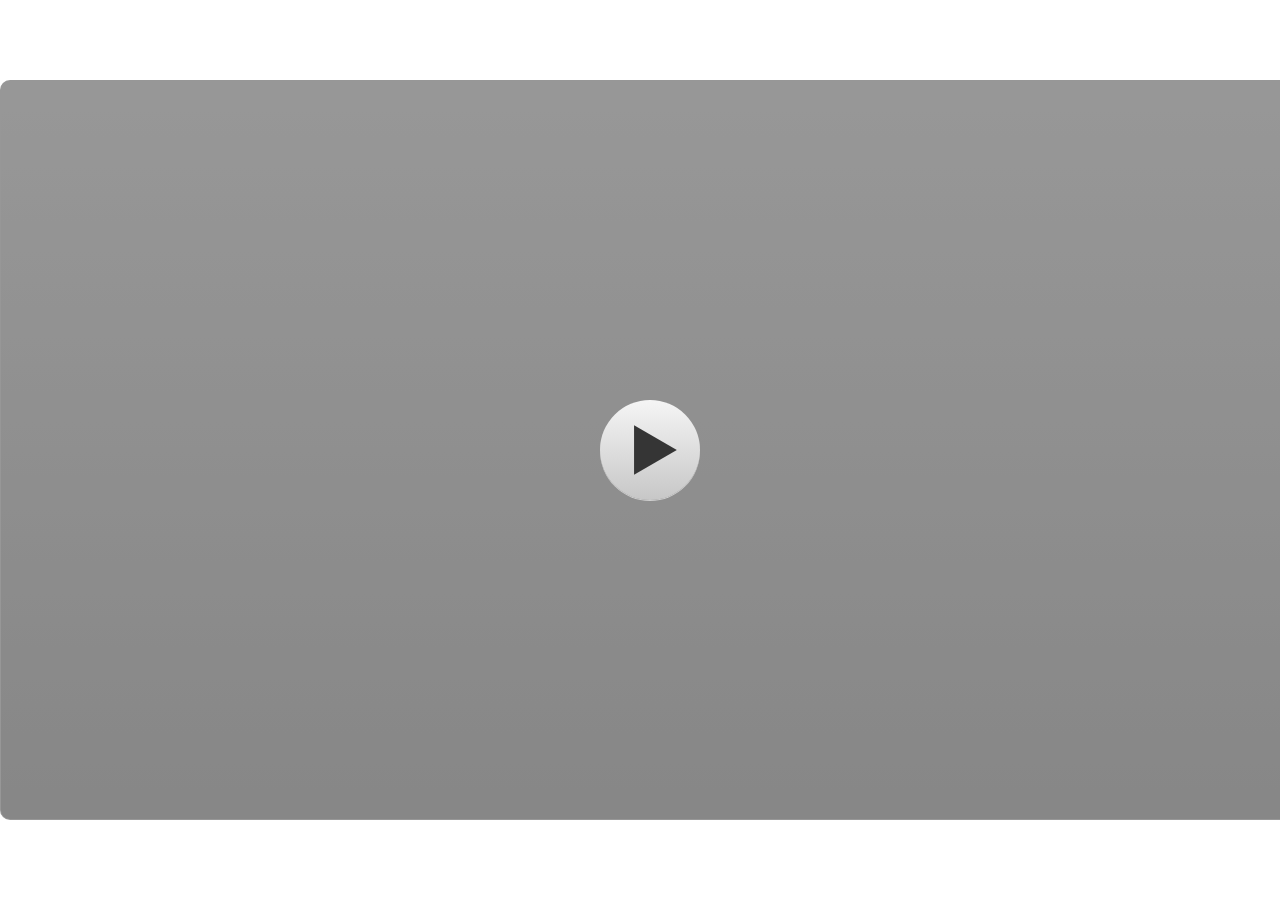
<file: index.html>
<!DOCTYPE html>
<html lang="en-US">
<head>
  <meta charset="utf-8">
  <!-- Created using Storyline 3 - http://www.articulate.com  -->
  <!-- version: 3.12.24693.0 -->
  <title>MPI Fatwa</title>
  <meta http-equiv="x-ua-compatible" content="IE=edge" />
  <meta name="viewport" content="width=device-width, initial-scale=1.0, user-scalable=no, shrink-to-fit=no, minimal-ui" />
  <meta name="apple-mobile-web-app-capable" content="yes" />
  <style>
    html, body { height: 100%; padding: 0; margin: 0 }
    #app { height: 100%; width: 100%; }
  </style>
  
  <script>window.THREE = { };</script>
</head>
<body style="background: #FFFFFF" class="cs-HTML theme-classic">
  <!-- 360 -->
  <script>!function(e){function n(e,i){return e.test(i)}function i(e){var i=e||navigator.userAgent,o=i.split("[FBAN");if(void 0!==o[1]&&(i=o[0]),this.apple={phone:n(t,i),ipod:n(d,i),tablet:!n(t,i)&&n(s,i),device:n(t,i)||n(d,i)||n(s,i)},this.amazon={phone:n(h,i),tablet:!n(h,i)&&n(a,i),device:n(h,i)||n(a,i)},this.android={phone:n(h,i)||n(b,i),tablet:!n(h,i)&&!n(b,i)&&(n(a,i)||n(r,i)),device:n(h,i)||n(a,i)||n(b,i)||n(r,i)},this.windows={phone:n(l,i),tablet:n(p,i),device:n(l,i)||n(p,i)},this.other={blackberry:n(f,i),blackberry10:n(u,i),opera:n(c,i),firefox:n(A,i),chrome:n(w,i),device:n(f,i)||n(u,i)||n(c,i)||n(A,i)||n(w,i)},this.seven_inch=n(v,i),this.any=this.apple.device||this.android.device||this.windows.device||this.other.device||this.seven_inch,this.phone=this.apple.phone||this.android.phone||this.windows.phone,this.tablet=this.apple.tablet||this.android.tablet||this.windows.tablet,"undefined"==typeof window)return this}function o(){var e=new i;return e.Class=i,e}var t=/iPhone/i,d=/iPod/i,s=/iPad/i,b=/(?=.*\bAndroid\b)(?=.*\bMobile\b)/i,r=/Android/i,h=/(?=.*\bAndroid\b)(?=.*\bSD4930UR\b)/i,a=/(?=.*\bAndroid\b)(?=.*\b(?:KFOT|KFTT|KFJWI|KFJWA|KFSOWI|KFTHWI|KFTHWA|KFAPWI|KFAPWA|KFARWI|KFASWI|KFSAWI|KFSAWA)\b)/i,l=/IEMobile/i,p=/(?=.*\bWindows\b)(?=.*\bARM\b)/i,f=/BlackBerry/i,u=/BB10/i,c=/Opera Mini/i,w=/(CriOS|Chrome)(?=.*\bMobile\b)/i,A=/(?=.*\bFirefox\b)(?=.*\bMobile\b)/i,v=new RegExp("(?:Nexus 7|BNTV250|Kindle Fire|Silk|GT-P1000)","i");"undefined"!=typeof module&&module.exports&&"undefined"==typeof window?module.exports=i:"undefined"!=typeof module&&module.exports&&"undefined"!=typeof window?module.exports=o():"function"==typeof define&&define.amd?define("isMobile",[],e.isMobile=o()):e.isMobile=o()}(this);
    window.isMobile.apple.tablet = window.isMobile.apple.tablet ||
      (navigator.platform === 'MacIntel' && navigator.maxTouchPoints > 1);
    window.isMobile.apple.device = window.isMobile.apple.device || window.isMobile.apple.tablet;
    window.isMobile.tablet = window.isMobile.tablet || window.isMobile.apple.tablet;
    window.isMobile.any = window.isMobile.any || window.isMobile.apple.tablet;
  </script>

  <div id="focus-sink" aria-hidden="true" tabIndex="-1"></div>

  <div id="preso"></div>
  <script>
    window.DS = {};
    window.globals = {
      DATA_PATH_BASE: '',
      HAS_FRAME: true,
      HAS_SLIDE: true,

      lmsPresent: false,
      tinCanPresent: false,
      cmi5Present: false,
      aoSupport: false,
      scale: 'noscale',
      captureRc: false,
      browserSize: 'optimal',
      bgColor: '#FFFFFF',
      features: 'AccessibleText,SettingsControl,TextStyleHyperlinks',
      themeName: 'classic',
      preloaderColor: '#FFFFFF',
      suppressAnalytics: false,
      productChannel: 'perpetual',
      publishSource: 'storyline',
      aid: '',
      cid: '3bbad152-1894-4e2b-a50b-3464c9d69ace',
      playerVersion: '3.12.24693.0',
      maxIosVideoElements: 5,

      
      parseParams: function(qs) {
        if (window.globals.parsedParams != null) {
          return window.globals.parsedParams;
        }
        qs = (qs || window.location.search.substr(1)).split('+').join(' ');
        var params = {},
            tokens,
            re = /[?&]?([^=]+)=([^&]*)/g;

        while (tokens = re.exec(qs)) {
          params[decodeURIComponent(tokens[1]).trim()] =
            decodeURIComponent(tokens[2]).trim();
        }
        window.globals.parsedParams = params;
        return params;
      }

    };

    (function() {

      var classTypes = [ 'desktop', 'mobile', 'phone', 'tablet' ];

      var addDeviceClasses = function(prefix, testObj) {
        var curr, i;
        for (i = 0; i < classTypes.length; i++) {
          curr = classTypes[i];
          if (testObj[curr]) {
            document.body.classList.add(prefix + curr);
          }
        }
      };

      var params = window.globals.parseParams(),
          isDevicePreview = params.devicepreview === '1',
          isPhoneOverride = params.deviceType === 'phone' || (isDevicePreview && params.phone == '1'),
          isTabletOverride = (params.deviceType === 'tablet' || isDevicePreview) && !isPhoneOverride,
          isMobileOverride = isPhoneOverride || isTabletOverride;

      var deviceView = {
        desktop: !window.isMobile.any && !isMobileOverride,
        mobile: window.isMobile.any || isMobileOverride,
        phone: isPhoneOverride || (window.isMobile.phone && !isTabletOverride),
        tablet: isTabletOverride || window.isMobile.tablet
      };

      window.globals.deviceView = deviceView;
      window.isMobile.desktop = !window.isMobile.any;
      window.isMobile.mobile = window.isMobile.any;

      addDeviceClasses('view-', deviceView);

    })();
  </script>
  
  <script src='story_content/user.js' type=text/javascript></script>
  <div class="slide-loader"></div>

  <script type="text/javascript">
    if (window.globals.deviceView.isMobile) { var doc = document, loader = doc.body.querySelector('.slide-loader'); [ 1, 2, 3 ].forEach(function(n) { var d = doc.createElement('div'); d.style.backgroundColor = window.globals.preloaderColor; d.classList.add('mobile-loader-dot'); d.classList.add('dot' + n); loader.appendChild(d); }); }
  </script>

  <div class="mobile-load-title-overlay" style="display: none">
    <div class="mobile-load-title">MPI Fatwa</div>
  </div>

  <div class="mobile-chrome-warning"></div>

  <script>
    
    if (window.autoSpider && window.vInterfaceObject) {
      document.querySelector('.mobile-load-title-overlay').style.display = 'none';
    }
  </script>

  

  <link rel="stylesheet" href="html5/data/css/output.min.css" data-noprefix />
</body>
<script src="html5/lib/scripts/bootstrapper.min.js"></script>
</html>
</file>
